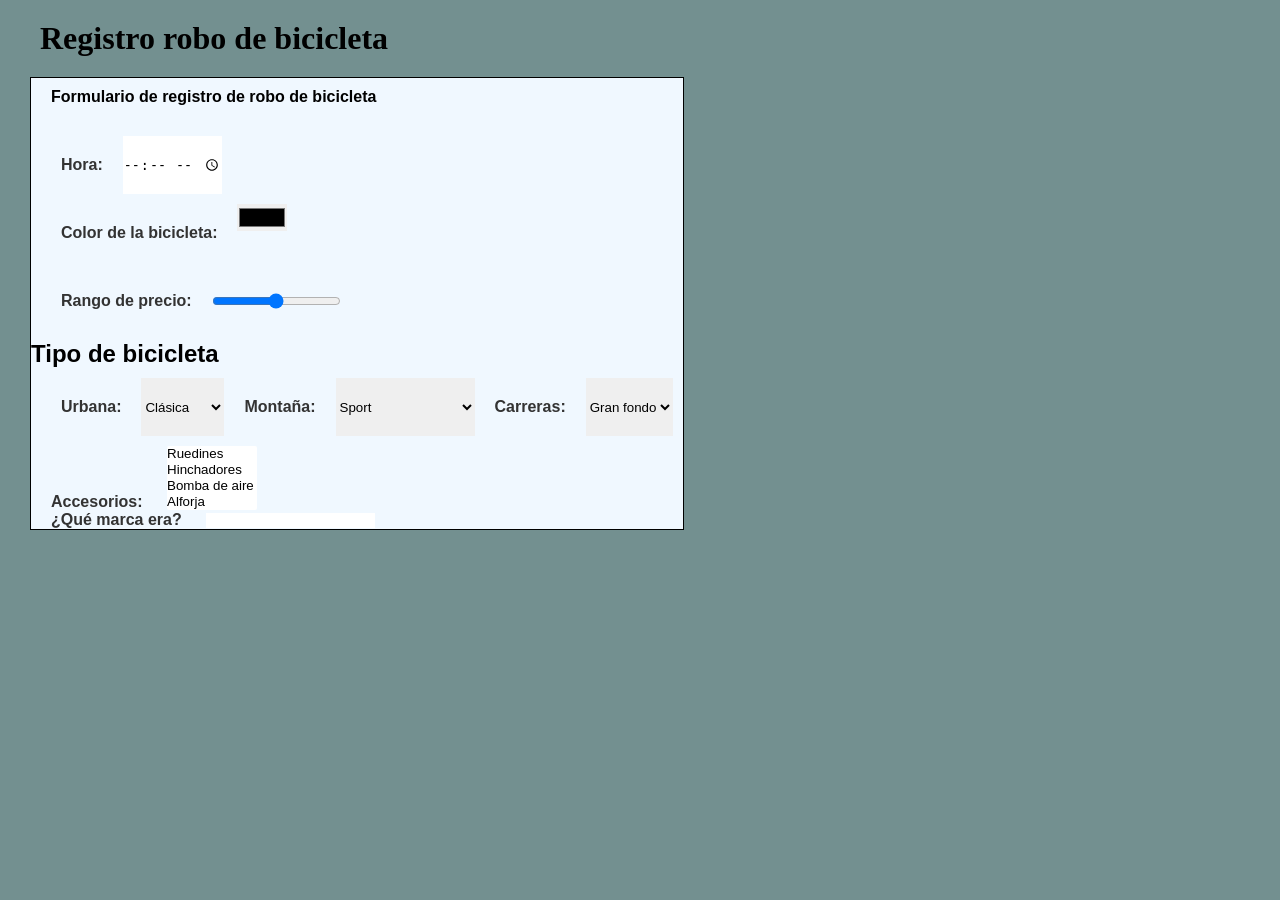
<file: formrobobici.html>
<!DOCTYPE html>
<html lang="en">
<head>
    <meta charset="UTF-8">
    <meta name="viewport" content="width=device-width, initial-scale=1.0">
    <title>Registro robo</title>
</head>
    <link rel="stylesheet" href="css/main.css">


<body>

    <header>Registro robo de bicicleta</header>
    <form 
        action="/ruta/del/script" 
        method="post" 
        target="_blank" 
        autocomplete="on" 
        novalidate 
        name="formulariorobo" 
        accept-charset="UTF-8" 
        onsubmit="return validarFormulario()" 
        rel="noopener noreferrer">
   
            <fieldset>
                
                    <legend><strong>Formulario de registro de robo de bicicleta</strong></legend>
                    
                        <div class="container">
                            <label for="hora">Hora:</label>
                            <input type="time" id="hora" name="hora" required/>

                            <div tabindex="0"></div>
                        
                        </div>

                        <div class="container">
                            <label for="colorbici">Color de la bicicleta:</label>
                            <input type="color" id="colorbici" name="colorbici" required>
                            <div tabindex="0"></div>
                                                                                   
                        </div>
                            
                        <div class="container">
                                
                            <label for="rangodeprecio">Rango de precio:</label>
                            <input type="range" id="rangodeprecio" name="rangodeprecio" min="0€" max="3000€"required>

                        </div>                       
                                           
                        <h2>Tipo de bicicleta</h2>
                            <div class="container">
                            
                                <label for="tipobici">Urbana:</label>
                                <select id="tipobici" name="tipobici">
                                    <option value="cl">Clásica</option>
                                    <option value="pl">Plegable</option>
                                    <option value="el">Eléctrica</option>
                                    <option value="co">Commuter</option>
                                </select>

                                <label for="tipobici">Montaña:</label>
                                <select id="tipobici" name="tipobici">
                                    <option value="sp">Sport</option>
                                    <option value="tr">Trail o Hard trail</option>
                                    <option value="xc">XC o Cross Country</option>
                                </select>
                        
                                <label for="tipobici">Carreras:</label>
                                <select id="tipobici" name="tipobici">
                                    <option value="gf">Gran fondo</option>
                                    <option value="Ra">Racing</option>
                                    <option value="Ae">Aero</option>
                                </select>

                            </div>

                            <div class:container>
                      
                                <label for="accesorios">Accesorios:</label>
                                <select multiple name="accesorios" id="accesorios" >
                                    <option>Ruedines</option>
                                    <option>Hinchadores</option>
                                    <option>Bomba de aire</option>
                                    <option>Alforja</option>
                                    <option>Silla Portabebé</option>
                                </select>
                            </div>

                            <div class:containerlist>
                            
                                <label for="marcabici">¿Qué marca era?</label>
                                <input list="marcas" id="marcabici" name="marcabici" />
                                <datalist id="marcas">
                                    <option value="specialized"></option>
                                    <option value="trek"></option>
                                    <option value="merida"></option>
                                    <option value="scott"></option>
                                    <option value="giant"></option>
                                    <option value="cube"></option>
                                    <option value="lapierre"></option>
                                    <option value="orbea"></option>
                                    <option value="cannondale"></option>
                                    <option value="bmc"></option>
                                    <option value="canyon"></option>
                                    <option value="look"></option>
                                    <option value="protek"></option>
                                    <option value="megamo"></option>
                                    <option value="pinarello"></option>
                                    <option value="bianchi"></option>
                                    <option value="bh"></option>
                                    <option value="factor"></option>
                                    <option value="ghost"></option>
                                    <option value="cervelo"></option>
                                    <option value="argon"></option>
                                </datalist>
                            </div>

                        
            </fieldset>
    </form>

    
</body>
</html>
</file>
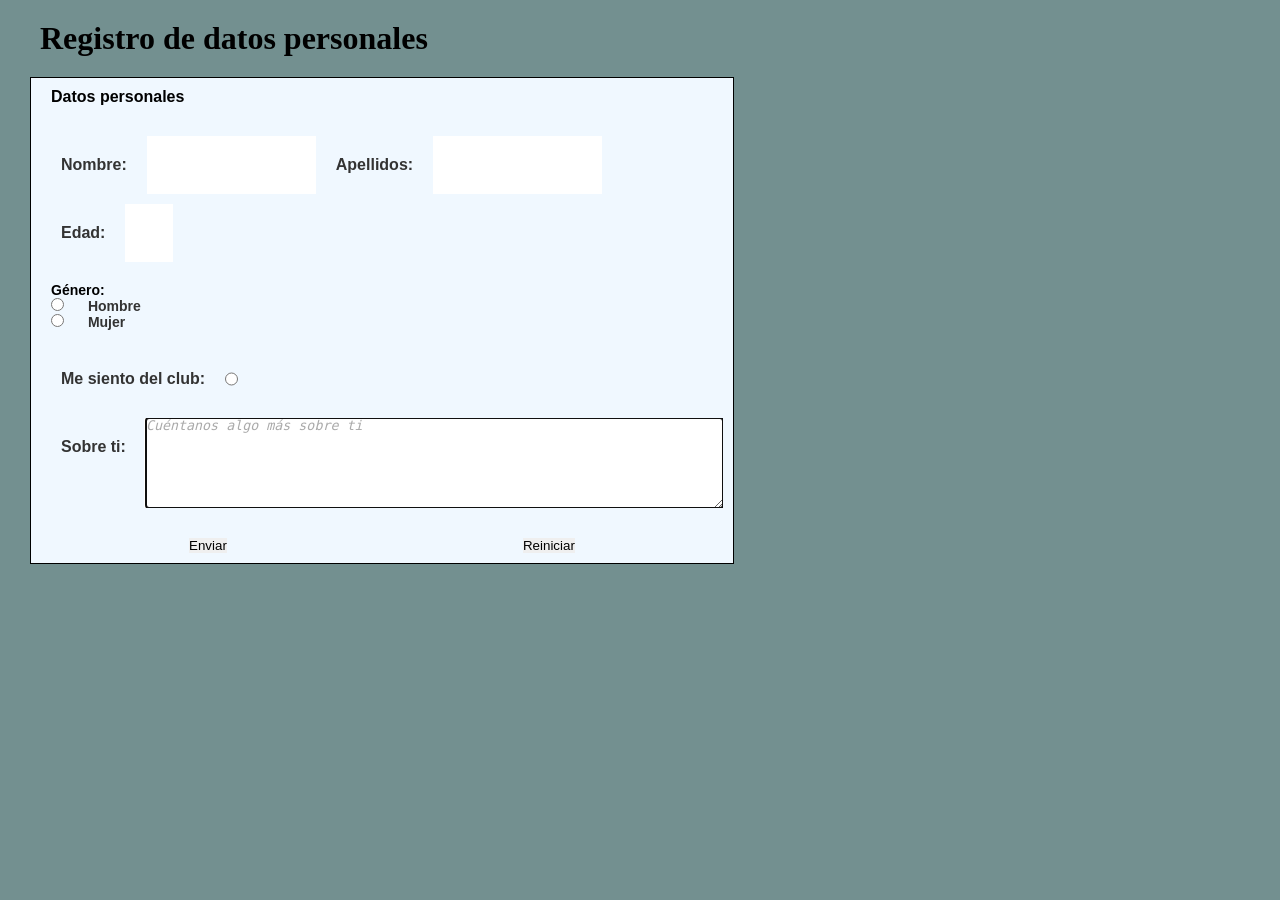
<file: formularioregistro.html>
<!DOCTYPE html>
<html lang="es">
<head>
    <meta charset="UTF-8">
    <meta name="viewport" content="width=device-width, initial-scale=1.0">
    <title>Formulario de registro</title>
    <link rel="stylesheet" href="css/main.css">

</head>
<body>

    <header>Registro de datos personales</header>
    <form id="formularioregistro"
        action="js/main.js" 
        method="post" 
        target="_blank" 
        autocomplete="on" 
        novalidate 
        name="formularioderegistro" 
        accept-charset="UTF-8" 
        onsubmit="return formulario()" 
        rel="noopener noreferrer">
        
        
        
            <fieldset>
                
                    <legend><strong>Datos personales</strong></legend>
                    
                        <div class="container">

                            <label for="nombre">Nombre:</label>
                            <input type="text" id="nombre" name="nombre" required/>

                            <div tabindex="0"></div>
                        
                            <label for="apellidos">Apellidos:</label>
                            <input type="text" id="apellidos" name="apellidos" required>
                            <div tabindex="0"></div>
                                                                                   
                        </div>
                            
                        <div class="container">
                                
                            <label for="edad">Edad:</label>
                            <input type="number" id="edad" name="edad" min="0" max="100"required>

                        </div>                       
                    

                        <div class="inputgenero">
                            <p>Género:</p>
                            <input type="radio" id="hombre" name="genero" value="hombre">
                            <label for="hombre">Hombre</label><br>
                            <input type="radio" id="mujer" name="genero" value="mujer">
                            <label for="mujer">Mujer</label>
                
                            <div tabindex="0"></div>
                        </div>

                        <div class="container">

                            <label for="mesientodelclub">Me siento del club:</label>
                            <input type="radio" id="mesientodelclub" name="mesientodelclub" value="mesientodelclub">
                            <div tabindex="0"></div>
                           
                        </div>

                        <div class="container">
                           <label for="escribealgosobreti">Sobre ti:</label>
                           <textarea id="escribealgosobreti" name="escribealgosobreti" rows="6" cols="70" placeholder="Cuéntanos algo más sobre ti" autofocus></textarea>
                           <div tabindex="0"></div>              

                        </div>

                    

                        <div class="inputreset">
                            <button type="submit">Enviar</button>
                            <button type="reset">Reiniciar</button>
                        </div>
                    

               
            </fieldset>
    </form>
<script src="js/main.js"></script>
    
</body>
</html>
</file>
<file: css/main.css>
* {
    margin: 0;
    padding: 0;
    border: 0;
    box-sizing: 0;
    -moz-box-sizing:0;
    -webkit-box-sizing: 0;
}

header {

    margin: 20px;
    font-weight: bolder;
    font-size: 2rem;
}

body {
    margin: 20px;
    background-color: rgb(115, 144, 144);
}

form {
    
    
    border: 1px solid;
    background-color:aliceblue;
    font-family:Verdana, Geneva, Tahoma, sans-serif;
    margin: 10px ;
    top: 10px;
    width:max-content;
    height:max-content;
            
}

.container {
  margin: 10px ;
  border: 5px solid color black;
  display:flex ;
  justify-items: flex-start;
  overflow: auto;
}

.containerlist {
  margin-top: 700px;
  margin: 10px ;
  border: 5px solid color black;
  display:flex ;
  justify-items: flex-start;
  overflow: auto;
}

legend {
    font-size: 16px ;
    margin-top: 10 px ;
    margin: 10px ;
    padding: 10px;
    
}

p {
    
    font-size: 14px ;
    font-weight: bold;
}

label {
  
  margin-bottom: 10px solid;
  font-weight: bold;
  color: #333;
  margin-top: 10 px ;
  margin: 10px ;
  padding: 10px;
  
}

.inputgenero {
  padding: 10px;
  font-size: 14px ;
  margin: 10px ;
    
}

.inputreset {
    display: flex;
    justify-content: center;
    justify-content:space-around;
    margin-top: 20px;
    padding: 10px;
    align-items: center;
    border-radius: 4px;
    font-size: 10px;
    cursor: pointer;   
}

input::placeholder,
textarea::placeholder {
  color: #aaa;
  font-style: italic;
   
}
</file>
